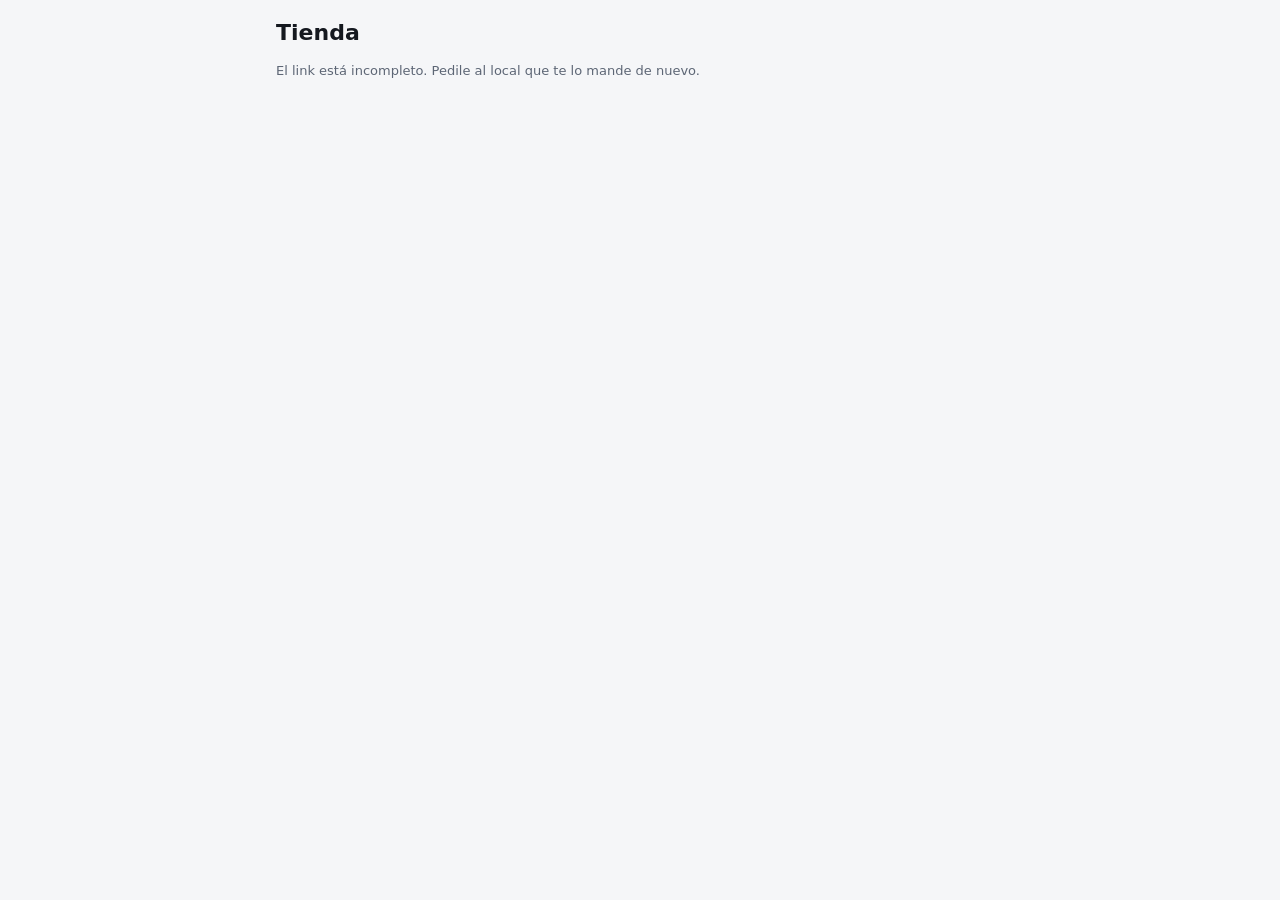
<file: drugstore-1905/tienda.html>
<!doctype html>
<html lang="es-AR">
<head>
<meta charset="utf-8">
<meta name="viewport" content="width=device-width, initial-scale=1, viewport-fit=cover">
<title>Tienda</title>
<meta name="description" content="Elegí los productos y mandá el pedido al local.">
<link rel="icon" href="icono-192.png">
<style>
:root {
  --fondo: #f5f6f8; --tarjeta: #ffffff; --texto: #14181f; --tenue: #5d6675; --borde: #e3e6eb;
  --acento: #1f6feb; --acento-texto: #ffffff; --ok: #1a7f37; --whatsapp: #1f9d55;
}
@media (prefers-color-scheme: dark) {
  :root { --fondo: #0c0f14; --tarjeta: #161b22; --texto: #e6e9ee; --tenue: #9aa4b2; --borde: #262d38; --acento: #4c8dff; --acento-texto: #0c0f14; --ok: #3fb950; --whatsapp: #2ea86a; }
}
* { box-sizing: border-box; }
body { margin: 0; background: var(--fondo); color: var(--texto); font: 15px/1.4 system-ui, -apple-system, "Segoe UI", Roboto, sans-serif; padding-bottom: 90px; }
header { padding: 18px 16px 10px; max-width: 760px; margin: 0 auto; }
h1 { font-size: 22px; margin: 0; }
.sub { color: var(--tenue); font-size: 13px; }
.mensaje { background: var(--tarjeta); border: 1px solid var(--borde); border-radius: 10px; padding: 10px 12px; margin-top: 10px; font-size: 14px; }
.barra { position: sticky; top: 0; z-index: 5; background: var(--fondo); padding: 8px 16px; max-width: 760px; margin: 0 auto; }
input[type=search], input[type=text], input[type=tel], textarea { width: 100%; font: inherit; padding: 11px 12px; border-radius: 10px; border: 1px solid var(--borde); background: var(--tarjeta); color: var(--texto); }
.chips { display: flex; gap: 6px; overflow-x: auto; padding: 8px 0 2px; scrollbar-width: none; }
.chip { flex: none; border: 1px solid var(--borde); background: var(--tarjeta); color: var(--texto); border-radius: 999px; padding: 6px 12px; font: inherit; font-size: 13px; cursor: pointer; }
.chip.activo { background: var(--acento); color: var(--acento-texto); border-color: var(--acento); }
main { max-width: 760px; margin: 0 auto; padding: 0 16px; }
.prod { display: flex; gap: 10px; align-items: center; background: var(--tarjeta); border: 1px solid var(--borde); border-radius: 10px; padding: 8px 10px; margin-bottom: 6px; }
.prod img, .prod .sin-foto { width: 48px; height: 48px; border-radius: 8px; object-fit: cover; flex: none; background: var(--borde); }
.prod .info { flex: 1; min-width: 0; }
.prod .nom { font-weight: 600; font-size: 14px; overflow-wrap: anywhere; }
.prod .precio { font-variant-numeric: tabular-nums; font-weight: 700; }
.prod.agotado { opacity: .55; }
.paso { display: flex; align-items: center; gap: 6px; flex: none; }
.paso button { width: 34px; height: 34px; border-radius: 50%; border: 1px solid var(--borde); background: var(--tarjeta); color: var(--texto); font-size: 18px; cursor: pointer; }
.paso button.mas { background: var(--acento); color: var(--acento-texto); border-color: var(--acento); }
.paso b { min-width: 18px; text-align: center; font-variant-numeric: tabular-nums; }
.mas-items { display: block; margin: 10px auto 20px; }
.btn { border: 0; border-radius: 10px; padding: 12px 16px; font: inherit; font-weight: 600; cursor: pointer; background: var(--tarjeta); color: var(--texto); border: 1px solid var(--borde); }
.btn.principal { background: var(--acento); color: var(--acento-texto); border-color: var(--acento); }
.btn.whatsapp { background: var(--whatsapp); color: #fff; border-color: var(--whatsapp); width: 100%; font-size: 16px; }
.pie { position: fixed; left: 0; right: 0; bottom: 0; padding: 10px 16px calc(10px + env(safe-area-inset-bottom)); background: var(--fondo); border-top: 1px solid var(--borde); }
.pie .btn { width: 100%; max-width: 728px; display: block; margin: 0 auto; font-size: 16px; }
.hoja { position: fixed; inset: 0; background: rgba(0,0,0,.45); display: none; z-index: 10; }
.hoja.abierta { display: block; }
.hoja > div { position: absolute; left: 0; right: 0; bottom: 0; max-height: 92vh; overflow: auto; background: var(--fondo); border-radius: 16px 16px 0 0; padding: 16px 16px calc(16px + env(safe-area-inset-bottom)); max-width: 760px; margin: 0 auto; }
.linea { display: flex; gap: 8px; align-items: center; padding: 8px 0; border-bottom: 1px solid var(--borde); }
.linea .info { flex: 1; min-width: 0; font-size: 14px; }
.total { display: flex; justify-content: space-between; font-size: 18px; font-weight: 700; margin: 12px 0; }
.campo { margin: 10px 0; }
.campo label { display: block; font-size: 13px; color: var(--tenue); margin-bottom: 4px; }
.seg { display: flex; gap: 6px; }
.seg button { flex: 1; }
.seg button.activo { background: var(--acento); color: var(--acento-texto); border-color: var(--acento); }
.vacio { text-align: center; color: var(--tenue); padding: 40px 10px; }
.aviso { color: var(--tenue); font-size: 12px; text-align: center; margin: 8px 0 0; }
</style>
</head>
<body>
<header id="cab"><h1>Cargando…</h1></header>
<div class="barra" id="barra" hidden>
  <input type="search" id="buscar" placeholder="Buscar un producto…" autocomplete="off">
  <div class="chips" id="chips"></div>
</div>
<main id="lista"></main>
<div class="pie" id="pie" hidden><button class="btn principal" id="verPedido"></button></div>
<div class="hoja" id="hoja"><div id="hojaCuerpo"></div></div>
<script>
'use strict'
// La tienda online: lee el archivo publico que deja la caja de la sucursal y
// arma el pedido. Si la caja recibe pedidos (datos.pedidos), lo deja en la nube
// con la clave publica (pos_tienda_pedido: solo puede dejar pedidos, con tope)
// y entra solo a Encargos; si eso falla, o si no los recibe, va por WhatsApp.
;(function () {
  const params = new URLSearchParams((location.hash || '').slice(1) || location.search.slice(1))
  const proyecto = String(params.get('p') || '').replace(/[^a-z0-9-]/gi, '')
  const sucursal = String(params.get('s') || '').replace(/[^\w-]/g, '')
  const $ = (id) => document.getElementById(id)
  const el = (tag, props, ...hijos) => {
    const n = document.createElement(tag)
    for (const [k, v] of Object.entries(props || {})) {
      if (k === 'clase') n.className = v
      else if (k.startsWith('on')) n.addEventListener(k.slice(2), v)
      else if (v != null && v !== false) n.setAttribute(k, v === true ? '' : v)
    }
    for (const h of hijos.flat()) if (h != null && h !== false) n.append(h.nodeType ? h : String(h))
    return n
  }
  const pesos = (c) => '$ ' + (Math.round(c) / 100).toLocaleString('es-AR', { minimumFractionDigits: c % 100 ? 2 : 0, maximumFractionDigits: 2 })
  const normal = (t) => String(t || '').normalize('NFD').replace(/[̀-ͯ]/g, '').toLowerCase()
  const CLAVE = 'tienda.' + proyecto + '.' + sucursal
  const leer = (k, d) => { try { return JSON.parse(localStorage.getItem(k)) || d } catch (e) { return d } }
  const guardar = (k, v) => { try { localStorage.setItem(k, JSON.stringify(v)) } catch (e) { /* sin almacenamiento */ } }

  let datos = null
  let productos = []
  let pedido = leer(CLAVE + '.pedido', {})
  let categoria = ''
  let mostrar = 80
  const cliente = leer(CLAVE + '.cliente', { nombre: '', telefono: '', entrega: 'retiro', direccion: '' })
  // El pedido que se esta mandando: si se corta y se toca de nuevo, va con el
  // mismo numero y la caja no lo carga dos veces.
  let enviando = false

  const fallar = (texto) => { $('cab').replaceChildren(el('h1', {}, 'Tienda'), el('p', { clase: 'sub' }, texto)) }

  async function cargar () {
    if (!proyecto || !sucursal) return fallar('El link está incompleto. Pedile al local que te lo mande de nuevo.')
    try {
      // En la compu de prueba (localhost) se puede leer un archivo de ejemplo.
      const ejemplo = /^(localhost|127\.0\.0\.1)$/.test(location.hostname) && params.get('datos')
      const r = ejemplo ? await fetch(ejemplo) : await fetch('https://' + proyecto + '.supabase.co/storage/v1/object/public/panel/tienda/' + sucursal + '.json?t=' + Math.floor(Date.now() / 120000), { cache: 'no-store' })
      if (!r.ok) throw new Error('no hay')
      datos = await r.json()
    } catch (e) { return fallar('No se pudo abrir la tienda. Revisá la conexión y probá de nuevo.') }
    if (!datos || datos.apagada || !Array.isArray(datos.productos)) return fallar('Esta tienda no está disponible por ahora.')
    productos = datos.productos.map((p, i) => ({ i, nombre: p[0], precio: p[1], categoria: p[2] || 'Otros', foto: p[3], hay: !!p[4], id: p[5] || null, busca: normal(p[0] + ' ' + p[2]) }))
    // Lo guardado de otra visita: solo lo que sigue estando, al precio de hoy.
    const porNombre = {}
    for (const p of productos) porNombre[p.nombre] = p
    const limpio = {}
    for (const [n, c] of Object.entries(pedido)) if (porNombre[n] && porNombre[n].hay && c > 0) limpio[n] = Math.min(99, c)
    pedido = limpio
    document.title = (datos.negocio || 'Tienda') + (datos.sucursal ? ' · ' + datos.sucursal : '')
    $('cab').replaceChildren(...[
      el('h1', {}, datos.negocio || 'Tienda'),
      el('div', { clase: 'sub' }, [datos.sucursal, datos.direccion].filter(Boolean).join(' · ')),
      datos.mensaje ? el('div', { clase: 'mensaje' }, datos.mensaje) : null,
      !datos.whatsapp && !datos.pedidos ? el('div', { clase: 'mensaje' }, 'Esta tienda todavía no tiene WhatsApp para recibir pedidos.') : null].filter(Boolean))
    $('barra').hidden = false
    pintarChips()
    pintarLista()
    pintarPie()
  }

  function pintarChips () {
    const cats = [...new Set(productos.map((p) => p.categoria))]
    $('chips').replaceChildren(...[''].concat(cats).map((c) => el('button', { clase: 'chip' + (c === categoria ? ' activo' : ''), onclick: () => { categoria = c; mostrar = 80; pintarChips(); pintarLista() } }, c || 'Todo')))
  }

  function paso (p, alCambiar) {
    const cant = pedido[p.nombre] || 0
    if (!p.hay) return el('span', { clase: 'sub' }, 'sin stock')
    const cambiar = (d) => {
      const n = Math.max(0, Math.min(99, (pedido[p.nombre] || 0) + d))
      if (n) pedido[p.nombre] = n
      else delete pedido[p.nombre]
      guardar(CLAVE + '.pedido', pedido)
      alCambiar()
      pintarPie()
    }
    return el('div', { clase: 'paso' },
      cant ? el('button', { 'aria-label': 'Uno menos', onclick: () => cambiar(-1) }, '−') : null,
      cant ? el('b', {}, cant) : null,
      el('button', { clase: 'mas', 'aria-label': 'Agregar ' + p.nombre, onclick: () => cambiar(1) }, '+'))
  }

  function fila (p) {
    const n = el('div', { clase: 'prod' + (p.hay ? '' : ' agotado') })
    const pintar = () => n.replaceChildren(
      p.foto ? el('img', { src: p.foto, alt: '', loading: 'lazy' }) : el('div', { clase: 'sin-foto' }),
      el('div', { clase: 'info' }, el('div', { clase: 'nom' }, p.nombre), el('div', { clase: 'precio' }, pesos(p.precio))),
      paso(p, pintar))
    pintar()
    return n
  }

  function pintarLista () {
    const q = normal($('buscar').value).split(/\s+/).filter(Boolean)
    const vis = productos.filter((p) => (!categoria || p.categoria === categoria) && q.every((w) => p.busca.includes(w)))
    const lista = $('lista')
    if (!vis.length) return lista.replaceChildren(el('div', { clase: 'vacio' }, productos.length ? 'No encontramos ese producto.' : 'Todavía no hay productos.'))
    lista.replaceChildren(...vis.slice(0, mostrar).map(fila),
      vis.length > mostrar ? el('button', { clase: 'btn mas-items', onclick: () => { mostrar += 120; pintarLista() } }, 'Ver más (' + (vis.length - mostrar) + ')') : '',
      el('p', { clase: 'aviso' }, 'Precios de lista: pueden cambiar. Las promociones se aplican en el local.'))
  }

  const lineas = () => Object.entries(pedido).map(([n, c]) => ({ p: productos.find((x) => x.nombre === n), c })).filter((x) => x.p)
  const totalPedido = () => lineas().reduce((s, x) => s + x.p.precio * x.c, 0)

  function pintarPie () {
    const l = lineas()
    $('pie').hidden = !l.length
    if (l.length) $('verPedido').textContent = 'Ver pedido · ' + l.reduce((s, x) => s + x.c, 0) + ' u. · ' + pesos(totalPedido())
  }

  function abrirPedido () {
    const cuerpo = $('hojaCuerpo')
    const nombre = el('input', { type: 'text', maxlength: '60', placeholder: 'Tu nombre', value: cliente.nombre })
    const telefono = el('input', { type: 'tel', maxlength: '20', placeholder: 'Ej: 351 555-1234', autocomplete: 'tel', value: cliente.telefono || '' })
    const campoTel = el('div', { clase: 'campo' }, el('label', {}, 'Tu WhatsApp (para confirmarte el pedido)'), telefono)
    campoTel.hidden = !datos.pedidos
    const direccion = el('input', { type: 'text', maxlength: '120', placeholder: 'Calle, número, piso', value: cliente.direccion })
    const nota = el('textarea', { rows: '2', maxlength: '300', placeholder: 'Algo más (opcional)' })
    const campoDir = el('div', { clase: 'campo' }, el('label', {}, 'Dirección de envío'), direccion)
    const seg = el('div', { clase: 'seg' })
    const pintarSeg = () => {
      seg.replaceChildren(...[['retiro', 'Retiro en el local'], ['envio', 'Envío a domicilio']].map(([k, t]) => el('button', { clase: 'btn' + (cliente.entrega === k ? ' activo' : ''), onclick: () => { cliente.entrega = k; pintarSeg() } }, t)))
      campoDir.hidden = cliente.entrega !== 'envio'
    }
    const listaL = el('div', {})
    const tot = el('div', { clase: 'total' })
    const pintarL = () => {
      const l = lineas()
      if (!l.length) { cerrarHoja(); return }
      listaL.replaceChildren(...l.map((x) => el('div', { clase: 'linea' },
        el('div', { clase: 'info' }, el('div', {}, x.p.nombre), el('div', { clase: 'sub' }, pesos(x.p.precio) + ' c/u')),
        paso(x.p, pintarL))))
      tot.replaceChildren(el('span', {}, 'Total aproximado'), el('span', {}, pesos(totalPedido())))
    }
    const textoWhatsApp = (numero) => {
      const t = ['Hola! Quiero hacer este pedido' + (datos.sucursal ? ' (' + datos.sucursal + ')' : '') + (numero ? ' (ya lo mandé por la tienda)' : '') + ':', '']
      for (const x of lineas()) t.push(x.c + ' x ' + x.p.nombre + ' — ' + pesos(x.p.precio * x.c))
      t.push('', 'Total aproximado: ' + pesos(totalPedido()), 'Nombre: ' + cliente.nombre)
      t.push(cliente.entrega === 'envio' ? 'Envío a: ' + cliente.direccion : 'Lo retiro en el local')
      if (nota.value.trim()) t.push('Nota: ' + nota.value.trim())
      return 'https://wa.me/' + datos.whatsapp + '?text=' + encodeURIComponent(t.join('\n'))
    }
    // Directo a la caja. Devuelve 'ok' o por que no entro.
    const mandarDirecto = async () => {
      let pid = leer(CLAVE + '.enviando', '')
      const huella = JSON.stringify([lineas().map((x) => [x.p.nombre, x.c]), cliente, nota.value.trim()])
      if (!pid || leer(CLAVE + '.huella', '') !== huella) {
        pid = crypto.randomUUID ? crypto.randomUUID() : 'xxxxxxxx-xxxx-4xxx-8xxx-xxxxxxxxxxxx'.replace(/x/g, () => (Math.random() * 16 | 0).toString(16))
        guardar(CLAVE + '.enviando', pid)
        guardar(CLAVE + '.huella', huella)
      }
      const pedidoNube = {
        items: lineas().map((x) => ({ id: x.p.id, n: x.p.nombre, c: x.c })),
        nombre: cliente.nombre,
        telefono: cliente.telefono,
        entrega: cliente.entrega === 'envio' ? 'envio' : 'retira',
        direccion: cliente.entrega === 'envio' ? cliente.direccion : '',
        nota: nota.value.trim(),
        total: totalPedido()
      }
      try {
        const r = await fetch('https://' + proyecto + '.supabase.co/rest/v1/rpc/pos_tienda_pedido', {
          method: 'POST',
          headers: { apikey: datos.clave, Authorization: 'Bearer ' + datos.clave, 'Content-Type': 'application/json' },
          body: JSON.stringify({ pid, suc: sucursal, pedido: pedidoNube })
        })
        if (!r.ok) return 'error'
        return String(await r.json())
      } catch (e) { return 'sin-internet' }
    }
    const listo = (tel) => {
      const porWhatsApp = datos.whatsapp ? textoWhatsApp(true) : ''
      pedido = {}
      guardar(CLAVE + '.pedido', pedido)
      guardar(CLAVE + '.enviando', '')
      pintarPie()
      pintarLista()
      cuerpo.replaceChildren(
        el('h2', { style: 'margin:0 0 8px;font-size:21px' }, '¡Listo! Tu pedido llegó al local'),
        el('p', {}, 'Te vamos a escribir al ' + tel + ' para confirmarte el total' + (cliente.entrega === 'envio' ? ' y el envío.' : ' y cuándo pasar a buscarlo.')),
        datos.puntos ? el('p', { clase: 'aviso' }, 'Con tu teléfono sumás puntos cuando lo pagás.') : null,
        porWhatsApp ? el('a', { clase: 'btn whatsapp', href: porWhatsApp, style: 'display:block;text-align:center;text-decoration:none;margin-top:10px' }, 'Avisar también por WhatsApp') : null,
        el('button', { clase: 'btn', style: 'width:100%;margin-top:10px', onclick: cerrarHoja }, 'Volver a la tienda'))
    }
    const enviar = async () => {
      if (enviando) return
      cliente.nombre = nombre.value.trim()
      cliente.telefono = telefono.value.trim()
      cliente.direccion = direccion.value.trim()
      guardar(CLAVE + '.cliente', cliente)
      if (!cliente.nombre) { nombre.focus(); nombre.placeholder = 'Poné tu nombre'; return }
      if (datos.pedidos && cliente.telefono.replace(/\D/g, '').length < 8) { telefono.focus(); telefono.placeholder = 'Poné tu teléfono con la característica'; return }
      if (cliente.entrega === 'envio' && !cliente.direccion) { direccion.focus(); return }
      if (datos.pedidos && datos.clave) {
        enviando = true
        boton.disabled = true
        boton.textContent = 'Mandando…'
        const r = await mandarDirecto()
        enviando = false
        boton.disabled = false
        boton.textContent = textoBoton
        if (r === 'ok') return listo(cliente.telefono)
        if (!datos.whatsapp) return alert(r === 'muchos' ? 'Hay muchos pedidos en este momento: probá de nuevo en unos minutos.' : 'No se pudo mandar el pedido. Revisá la conexión y probá de nuevo.')
      }
      if (!datos.whatsapp) return alert('Esta tienda todavía no tiene WhatsApp para recibir pedidos.')
      location.href = textoWhatsApp(false)
    }
    const textoBoton = datos.pedidos ? 'Enviar pedido' : 'Enviar pedido por WhatsApp'
    const boton = el('button', { clase: 'btn whatsapp', onclick: enviar }, textoBoton)
    cuerpo.replaceChildren(
      el('div', { style: 'display:flex;justify-content:space-between;align-items:center' }, el('h2', { style: 'margin:0;font-size:19px' }, 'Tu pedido'), el('button', { clase: 'btn', onclick: cerrarHoja }, 'Seguir eligiendo')),
      listaL, tot,
      el('div', { clase: 'campo' }, el('label', {}, 'Nombre'), nombre),
      campoTel,
      el('div', { clase: 'campo' }, seg),
      campoDir,
      el('div', { clase: 'campo' }, nota),
      boton,
      el('p', { clase: 'aviso' }, datos.pedidos
        ? 'El pedido llega directo al local y te escriben para confirmarte el total.' + (datos.puntos ? ' Con tu teléfono sumás puntos.' : '')
        : 'Se abre WhatsApp con el pedido escrito: solo tenés que apretar enviar. El local te confirma el total.'))
    pintarSeg()
    pintarL()
    $('hoja').classList.add('abierta')
  }
  function cerrarHoja () { $('hoja').classList.remove('abierta'); pintarLista() }

  $('buscar').addEventListener('input', () => { mostrar = 80; pintarLista() })
  $('verPedido').addEventListener('click', abrirPedido)
  $('hoja').addEventListener('click', (ev) => { if (ev.target === $('hoja')) cerrarHoja() })
  cargar()
})()
</script>
</body>
</html>
</file>
